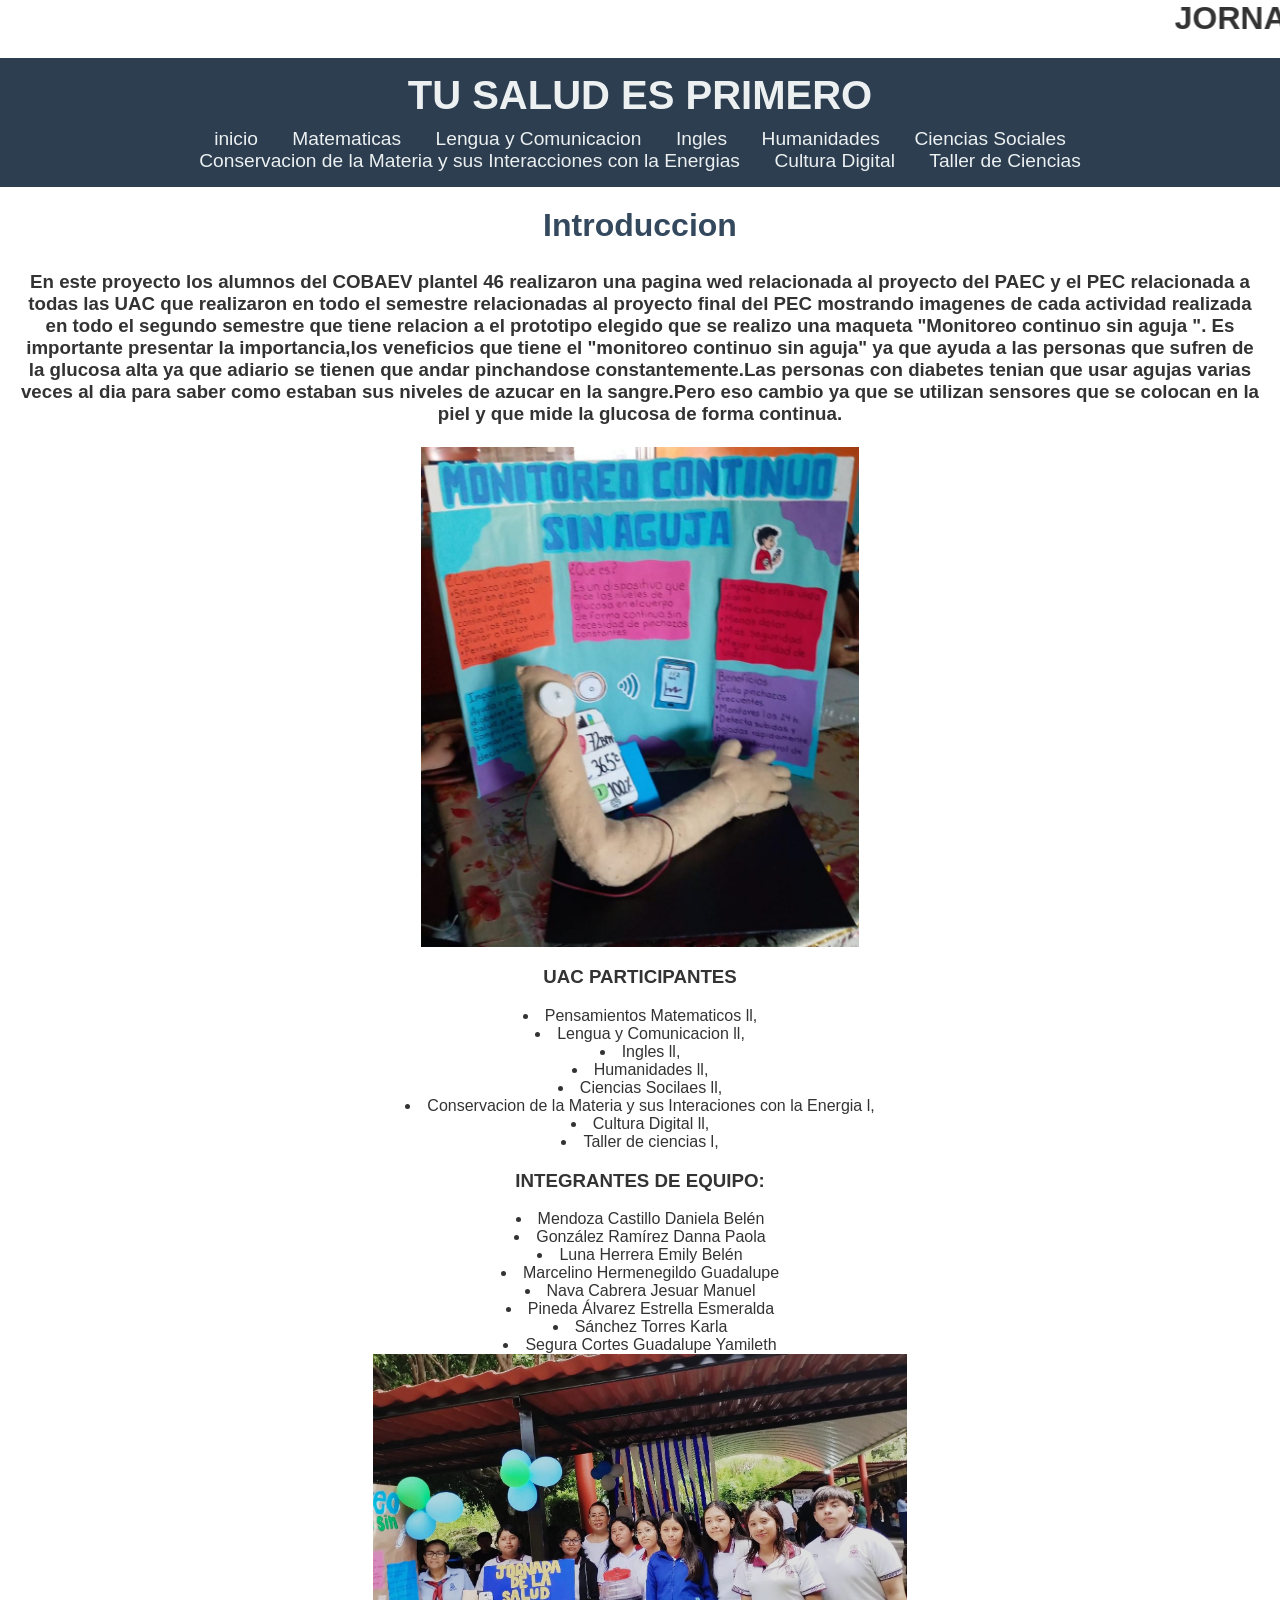
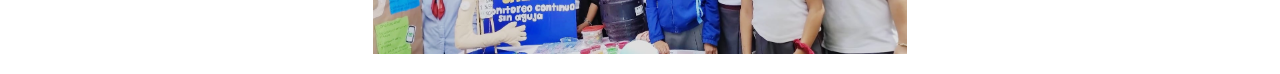
<file: index.html>
<html>
<head>
<title> Jornada de la salud COBAEV 46</title>
</head>
<body>
    <h1><marquee>JORNADA DE LA SALUD </marquee></h1> 
    <header>
<h1>TU SALUD ES PRIMERO</h1>
<link rel="stylesheet" href="css/style.css">
<nav>
    <ul>
       <li><a href="index.html">inicio</a></li> 
       <li><a href="Metematicas.html">Matematicas</a></li> 
       <li><a href="Lengua y Comunicacion .html">Lengua y Comunicacion </a></li>
       <li><a href="Ingles.html">Ingles</a></li> 
       <li><a href="Humanidades.html">Humanidades</a></li> 
       <li><a href="Ciencias Sociales.html">Ciencias Sociales </a></li> 
       <li><a href="Conservacion de la Materia y sus Interacciones con la Energias.html">Conservacion de la Materia y sus Interacciones con la Energias
       </a></li> 
       <li><a href="Cultura Digital.html">Cultura Digital</a></li> 
       <li><a href="Taller de Ciencias .html">Taller de Ciencias</a></li> 
    </ul>
</nav>
</header>
<main>
<h2>Introduccion </h2>
<p><h3> En este proyecto los alumnos del COBAEV  plantel 46 realizaron una pagina wed relacionada al proyecto del PAEC y el PEC relacionada a todas las UAC que realizaron en todo el semestre relacionadas al proyecto final del PEC mostrando imagenes de cada actividad realizada en todo el segundo semestre que tiene relacion a el prototipo elegido que se realizo una maqueta "Monitoreo continuo sin aguja ". Es importante presentar la importancia,los veneficios que tiene el "monitoreo continuo sin aguja" ya que ayuda a las personas que sufren de la glucosa alta ya que adiario se tienen que andar pinchandose constantemente.Las personas con diabetes tenian que usar agujas varias veces al dia para saber como estaban sus niveles de azucar en la sangre.Pero eso cambio ya que se utilizan sensores que se colocan en la piel y que mide la glucosa de forma continua. </p></h3>
<td> <img src="img/conservacion segundo parcial .jpeg" alt="width="200 height="500"></td>
<h3>UAC PARTICIPANTES</h3>
<li>Pensamientos Matematicos ll,</li>
<li>Lengua y Comunicacion ll,</li>
<li>Ingles ll,</li>
<li>Humanidades ll,</li>
<li>Ciencias Socilaes ll,</li>
<li>Conservacion de la Materia y sus Interaciones con la Energia l,</li>
<li>Cultura Digital ll,</li>
<li>Taller de ciencias l,</li>

<h3>INTEGRANTES DE EQUIPO:</h3>
<li>Mendoza Castillo Daniela Belén</li>
<li>González Ramírez Danna Paola</li>
<li>Luna Herrera Emily Belén</li>
<li>Marcelino Hermenegildo Guadalupe</li>
<li>Nava Cabrera Jesuar Manuel</li>
<li>Pineda Álvarez Estrella Esmeralda</li>
<li>Sánchez Torres Karla</li>
<li>Segura Cortes Guadalupe Yamileth</li>
<td> <img src="img/inicio.jpeg" alt="width="200 height="300"></td>
</body>
</html>
</file>
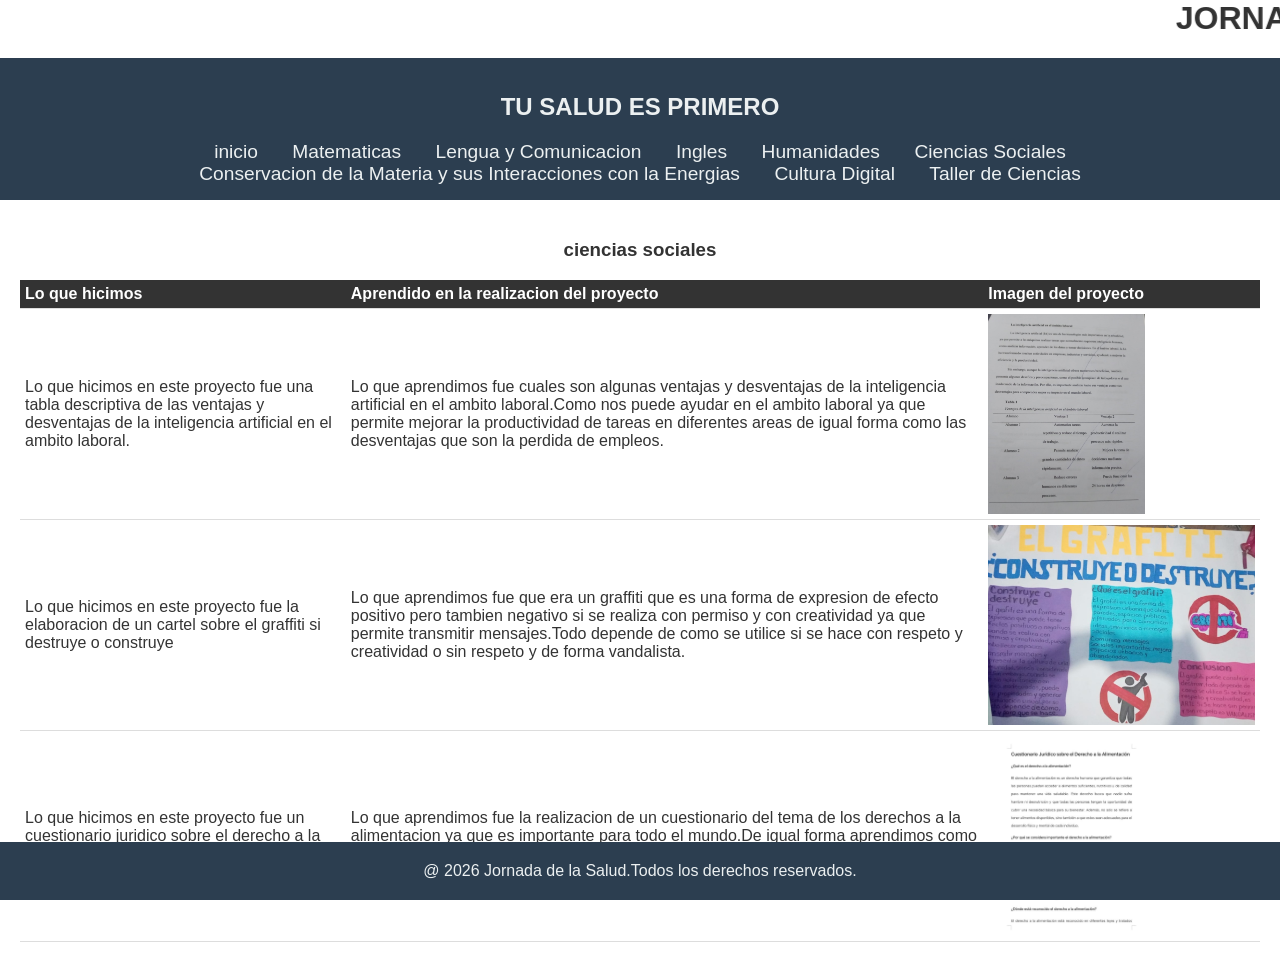
<file: Ciencias Sociales.html>
<html>
<head>
<title> Jornada de la salud COBAEV 46</title>
</head>
<body>
    <h1><marquee>JORNADA DE LA SALUD </marquee></h1> 
    <header>
<h2>TU SALUD ES PRIMERO</h2>
<link rel="stylesheet" href="css/style.css">
<nav>
    <ul>
       <li><a href="index.html">inicio</a></li> 
       <li><a href="Metematicas.html">Matematicas</a></li> 
       <li><a href="Lengua y Comunicacion .html">Lengua y Comunicacion </a></li>
       <li><a href="Ingles.html">Ingles</a></li> 
       <li><a href="Humanidades.html">Humanidades</a></li> 
       <li><a href="Ciencias Sociales.html">Ciencias Sociales </a></li> 
       <li><a href="Conservacion de la Materia y sus Interacciones con la Energias.html">Conservacion de la Materia y sus Interacciones con la Energias</a></li> 
       <li><a href="Cultura Digital.html">Cultura Digital</a></li> 
       <li><a href="Taller de Ciencias .html">Taller de Ciencias</a></li> 
    </ul>
</nav>
</header>
<main>
<h3>ciencias sociales </h3>
<p>  </p>
<table>
    <thead>
        <tr>
             <th>Lo que hicimos </th>
            <th>Aprendido en la realizacion del proyecto</th>
            <th>Imagen del proyecto </th>
        </tr>
    </thead>
    <tbody>
       <tr>
        <td>Lo que hicimos en este proyecto fue una tabla descriptiva de las ventajas y desventajas de la inteligencia artificial en el ambito laboral.  </td>
        <td>Lo que aprendimos fue cuales son algunas ventajas y desventajas de la inteligencia artificial en el ambito laboral.Como nos puede ayudar en el ambito laboral ya que permite mejorar la productividad de tareas en diferentes areas de igual forma como las desventajas que son la perdida de empleos. </td>
         <td> <img src="img/ciencias primer parcial.jpeg" alt="width="200 height="200"></td>
         <tr>
        <td>Lo que hicimos en este proyecto fue la elaboracion de un cartel sobre el graffiti si destruye o construye </td>
        <td>Lo que aprendimos fue que era un graffiti que es una forma de expresion de efecto positivo pero tambien negativo si se realiza con permiso y con creatividad ya que permite transmitir mensajes.Todo depende de como se utilice si se hace con respeto y creatividad o sin respeto y de forma vandalista. </td>
         <td> <img src="img/ciencias segundo parcial.jpeg" alt="width="200 height="200"></td>
         <tr>
        <td>Lo que hicimos en este proyecto fue un cuestionario juridico sobre el derecho a la alimentacion.</td>
        <td>Lo que aprendimos fue la realizacion de un cuestionario del tema de los derechos a la alimentacion ya que es importante para todo el mundo.De igual forma aprendimos como organizar preguntas claras y una secuencia logica que pueda facilitar el tema.</td>
         <td> <img src="img/ciencias tercer parcial.jpeg" alt="width="200 height="200"></td>
       </tr> 
    </tbody>
</table>
</main>
<footer>
<p>@ 2026 Jornada de la Salud.Todos los derechos reservados.</p>
</footer>
<p></p>
</body>
</html>
</file>
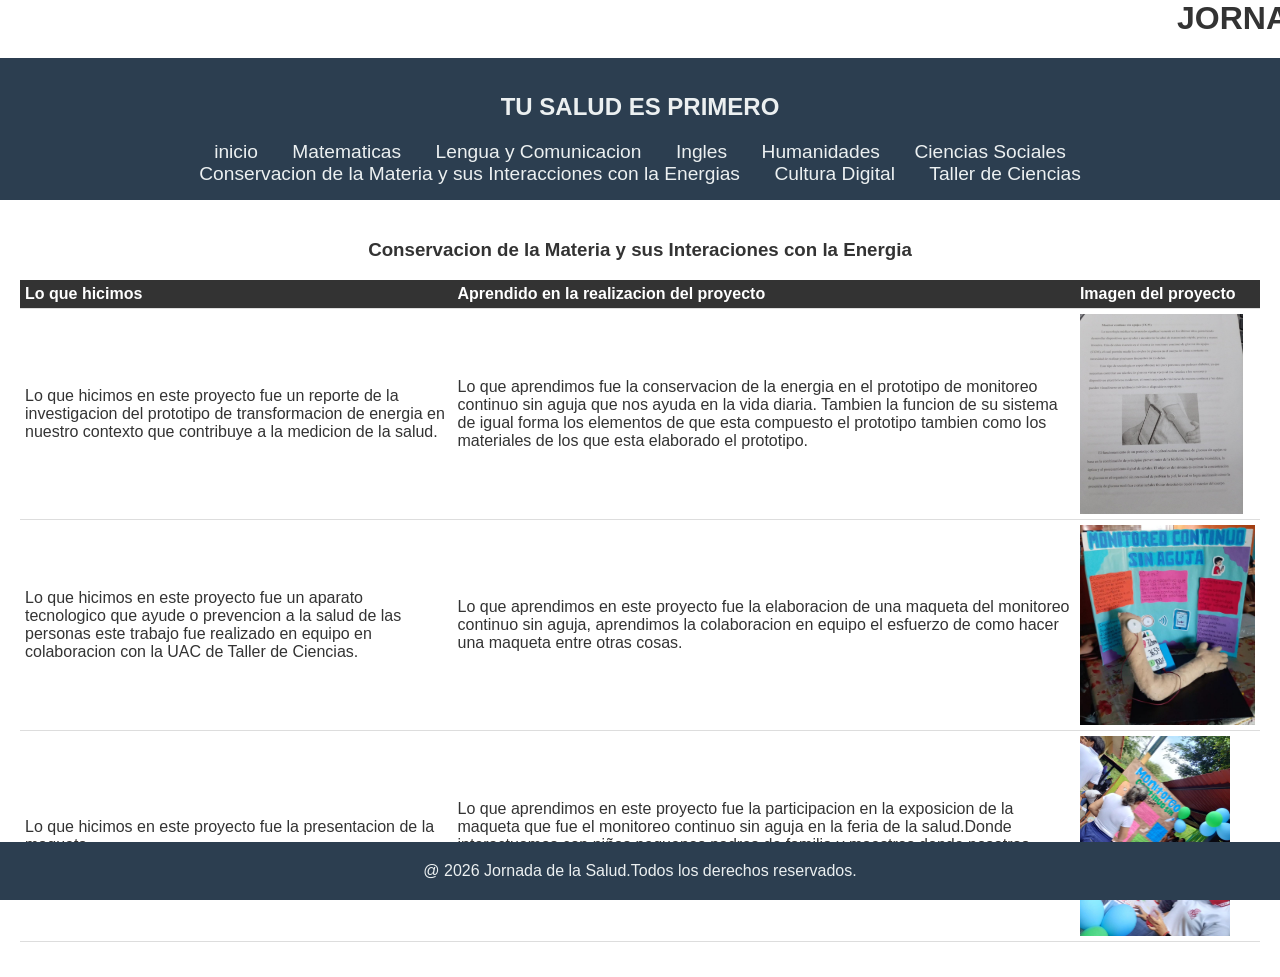
<file: Conservacion de la Materia y sus Interacciones con la Energias.html>
<html>
<head>
<title> Jornada de la salud COBAEV 46</title>
</head>
<body>
    <h1><marquee>JORNADA DE LA SALUD </marquee></h1> 
    <header>
<h2>TU SALUD ES PRIMERO</h2>
<link rel="stylesheet" href="css/style.css">
<nav>
    <ul>
       <li><a href="index.html">inicio</a></li> 
       <li><a href="Metematicas.html">Matematicas</a></li> 
       <li><a href="Lengua y Comunicacion .html">Lengua y Comunicacion </a></li>
       <li><a href="Ingles.html">Ingles</a></li> 
       <li><a href="Humanidades.html">Humanidades</a></li> 
       <li><a href="Ciencias Sociales.html">Ciencias Sociales </a></li> 
       <li><a href="Conservacion de la Materia y sus Interacciones con la Energias.html">Conservacion de la Materia y sus Interacciones con la Energias</a></li> 
       <li><a href="Cultura Digital.html">Cultura Digital</a></li> 
       <li><a href="Taller de Ciencias .html">Taller de Ciencias</a></li> 
    </ul>
</nav>
</header>
<main>
<h3> Conservacion de la Materia y sus Interaciones con la Energia </h3>
<table>
    <thead>
        <tr>
             <th>Lo que hicimos </th>
            <th>Aprendido en la realizacion del proyecto</th>
            <th>Imagen del proyecto </th>
        </tr>
    </thead>
    <tbody>
       <tr>
        <td>Lo que hicimos en este proyecto fue un reporte de la investigacion del prototipo de transformacion de energia en nuestro contexto que contribuye a la medicion de la salud. </td>
        <td>Lo que aprendimos fue la conservacion de la energia en el prototipo de monitoreo continuo sin aguja que nos ayuda en la vida diaria. Tambien la funcion de su sistema de igual forma los elementos de que esta compuesto el prototipo tambien como los materiales de los que esta elaborado el prototipo.</td>
         <td> <img src="img/conservacion primer parcial .jpeg" alt="width="200 height="200"></td>
          <tr>
        <td>Lo que hicimos en este proyecto fue un aparato tecnologico que ayude o prevencion a la salud de las personas este trabajo fue realizado en equipo en colaboracion con la UAC de Taller de Ciencias.</td>
        <td>Lo que aprendimos en este proyecto fue la elaboracion de una maqueta del monitoreo continuo sin aguja, aprendimos la colaboracion en equipo el esfuerzo de como hacer una maqueta entre otras cosas.</td>
         <td> <img src="img/conservacion segundo parcial .jpeg" alt="width="200 height="200"></td>
         <tr>
        <td>Lo que hicimos en este proyecto fue la presentacion de la maqueta. </td>
        <td>Lo que aprendimos en este proyecto fue la participacion en la exposicion de la maqueta que fue el monitoreo continuo sin aguja en la feria de la salud.Donde interactuamos con niños pequenos,padres de familia y maestros donde nosotros explicamos nuestra maqueta.</td>
         <td> <img src="img/conservacion tercer parcial.jpeg" alt="width="200 height="200"></td>
         <tr>
    </tbody>
</table>
</main>
<footer>
<p>@ 2026 Jornada de la Salud.Todos los derechos reservados.</p>
</footer>
<p></p>
</body>
</html>
</file>
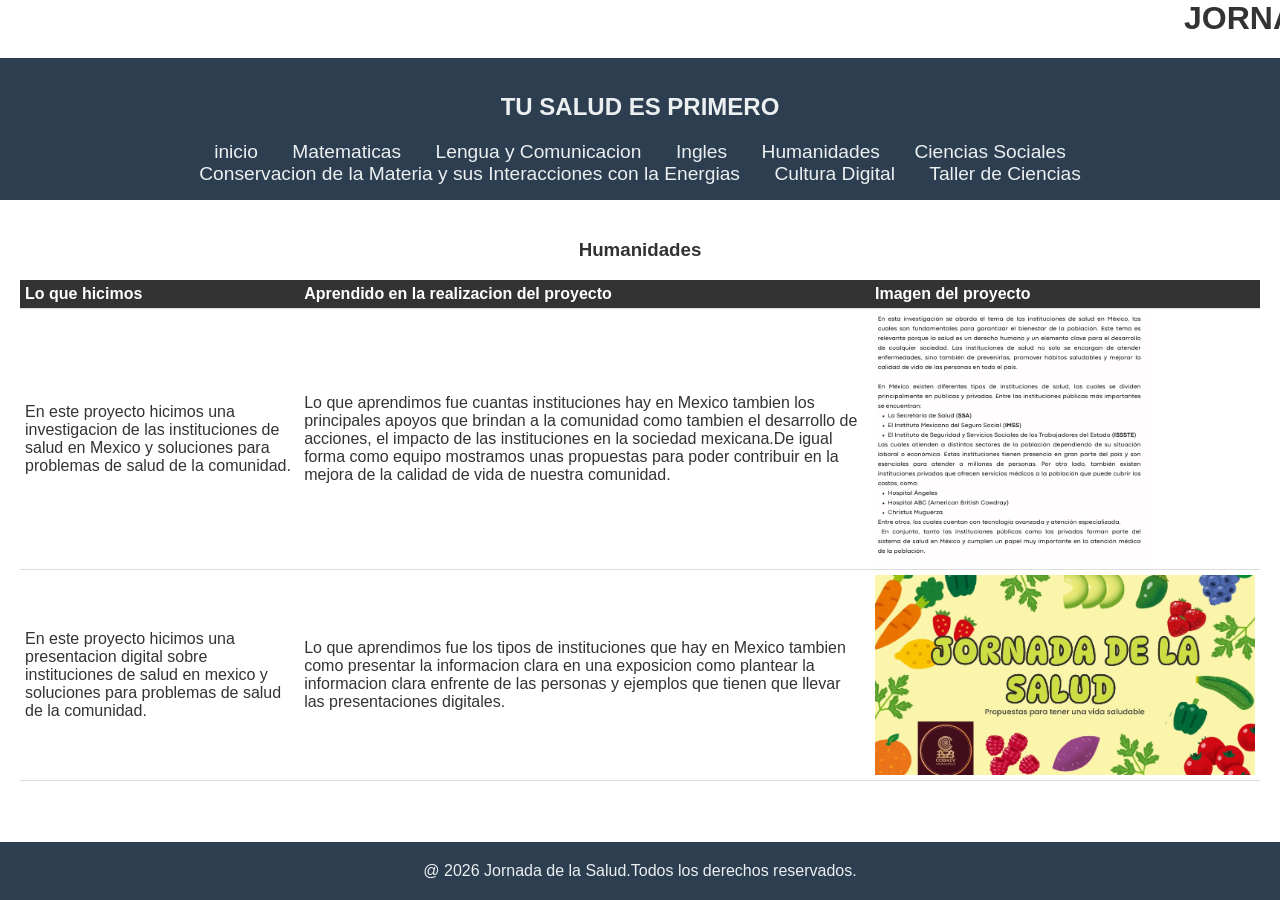
<file: humanidades.html>
<html>
<head>
<title> Jornada de la salud COBAEV 46</title>
</head>
<body>
    <h1><marquee>JORNADA DE LA SALUD </marquee></h1> 
    <header>
<h2>TU SALUD ES PRIMERO</h2>
<link rel="stylesheet" href="css/style.css">
<nav>
    <ul>
       <li><a href="index.html">inicio</a></li> 
       <li><a href="Metematicas.html">Matematicas</a></li> 
       <li><a href="Lengua y Comunicacion .html">Lengua y Comunicacion </a></li>
       <li><a href="Ingles.html">Ingles</a></li> 
       <li><a href="Humanidades.html">Humanidades</a></li> 
       <li><a href="Ciencias Sociales.html">Ciencias Sociales </a></li> 
       <li><a href="Conservacion de la Materia y sus Interacciones con la Energias.html">Conservacion de la Materia y sus Interacciones con la Energias</a></li> 
       <li><a href="Cultura Digital.html">Cultura Digital</a></li> 
       <li><a href="Taller de Ciencias .html">Taller de Ciencias</a></li> 
    </ul>
</nav>
</header>
<main>
<h3>Humanidades </h3>
<table>
    <thead>
        <tr>
             <th>Lo que hicimos </th>
            <th>Aprendido en la realizacion del proyecto</th>
            <th>Imagen del proyecto </th>
        </tr>
    </thead>
    <tbody>
       <tr>
        <td>En este proyecto hicimos una investigacion de las instituciones de salud en Mexico y soluciones para problemas de salud de la comunidad.</td>
        <td>Lo que aprendimos fue cuantas instituciones hay en Mexico tambien los principales apoyos que brindan a la comunidad como tambien el desarrollo de acciones, el impacto de las instituciones en la sociedad mexicana.De igual forma como equipo mostramos unas propuestas para poder contribuir en la mejora de la calidad de vida de nuestra comunidad.</td>
         <td> <img src="img/humanidades segundo parcial 1.jpeg" alt="width="200 height="250"></td>
         <tr>
        <td>En este proyecto hicimos una presentacion digital sobre instituciones de salud en mexico y soluciones para problemas de salud de la comunidad.</td>
        <td>Lo que aprendimos fue los tipos de instituciones que hay en Mexico tambien como presentar la informacion clara en una exposicion como plantear la informacion clara enfrente de las personas y ejemplos que tienen que llevar las presentaciones digitales. </td>
         <td> <img src="img/humanidades segundo parcial 2.jpeg" alt="width="250 height="200"></td>
       </tr> 
    </tbody>
</table>
</main>
<footer>
<p> @ 2026 Jornada de la Salud.Todos los derechos reservados.</p>
</footer>
<p></p>
</body>
</html>
</file>
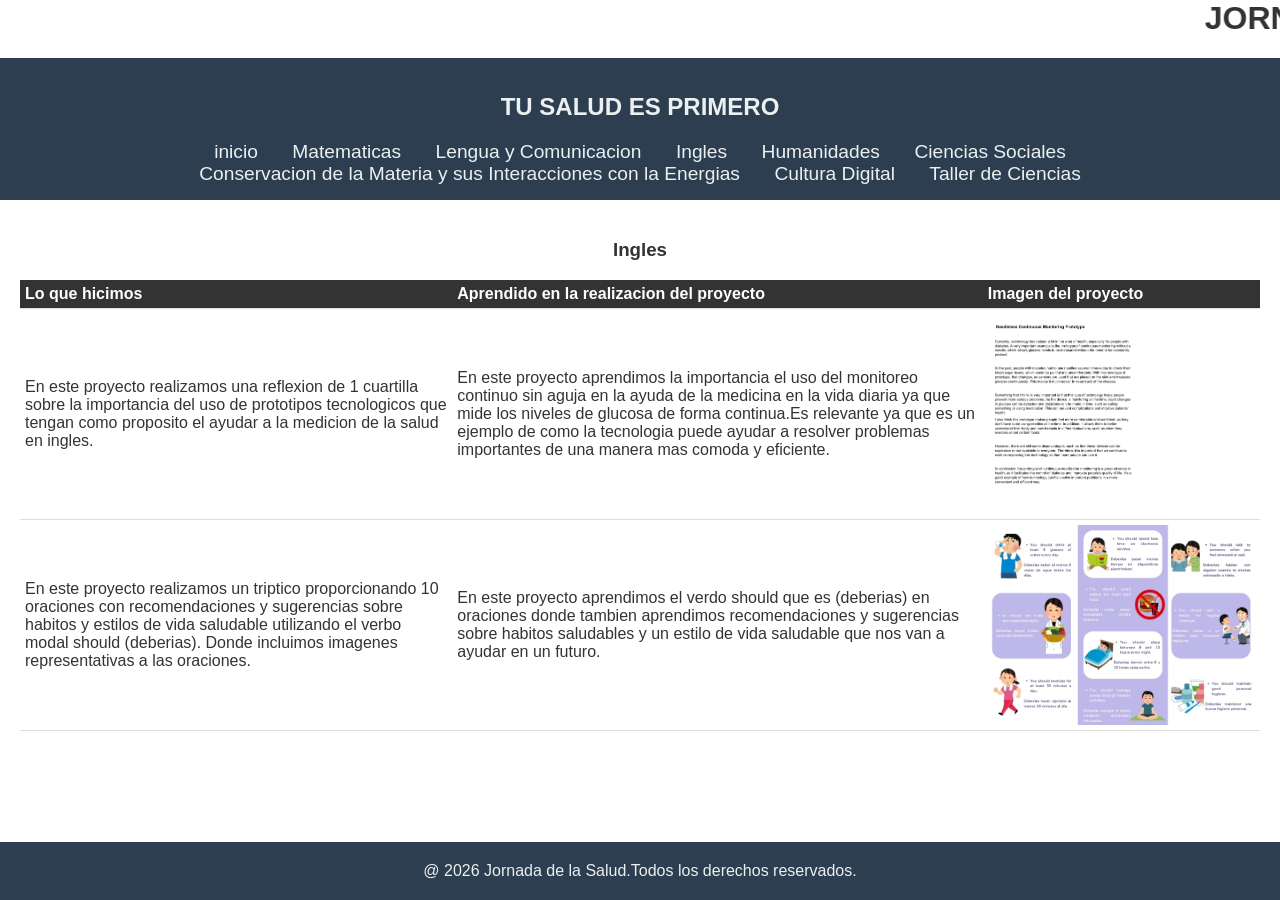
<file: ingles.html>
<html>
<head>
<title> Jornada de la salud COBAEV 46</title>
</head>
<body>
    <h1><marquee>JORNADA DE LA SALUD </marquee></h1> 
    <header>
<h2>TU SALUD ES PRIMERO</h2>
<link rel="stylesheet" href="css/style.css">
<nav>
    <ul>
       <li><a href="index.html">inicio</a></li> 
       <li><a href="Metematicas.html">Matematicas</a></li> 
       <li><a href="Lengua y Comunicacion .html">Lengua y Comunicacion </a></li>
       <li><a href="Ingles.html">Ingles</a></li> 
       <li><a href="Humanidades.html">Humanidades</a></li> 
       <li><a href="Ciencias Sociales.html">Ciencias Sociales </a></li> 
       <li><a href="Conservacion de la Materia y sus Interacciones con la Energias.html">Conservacion de la Materia y sus Interacciones con la Energias</a></li> 
       <li><a href="Cultura Digital.html">Cultura Digital</a></li> 
       <li><a href="Taller de Ciencias .html">Taller de Ciencias</a></li> 
    </ul>
</nav>
</header>
<main>
<h3>Ingles</h3>
<table>
    <thead>
        <tr>
             <th>Lo que hicimos </th>
            <th>Aprendido en la realizacion del proyecto</th>
            <th>Imagen del proyecto </th>
        </tr>
    </thead>
    <tbody>
       <tr>
        <td>En este proyecto realizamos una reflexion de 1 cuartilla sobre la importancia del uso de prototipos tecnologicos que tengan como proposito el ayudar a la medicion de la salud en ingles. </td>
        <td>En este proyecto aprendimos la importancia el uso del monitoreo continuo sin aguja en la ayuda de la medicina en la vida diaria ya que mide los niveles de glucosa de forma continua.Es relevante ya que es un ejemplo de como la tecnologia puede ayudar a resolver problemas importantes de una manera mas comoda y eficiente. </td>
         <td> <img src="img/ingles segundo parcial.jpeg" alt="width="200 height="200"></td>
         <tr>
        <td>En este proyecto realizamos un triptico proporcionando 10 oraciones con recomendaciones y sugerencias sobre habitos y estilos de vida saludable utilizando el verbo modal should (deberias). Donde incluimos imagenes representativas a las oraciones. </td>
        <td>En este proyecto aprendimos el verdo should que es (deberias) en oraciones donde tambien aprendimos recomendaciones y sugerencias sobre habitos saludables y un estilo de vida saludable que nos van a ayudar en un futuro. </td>
         <td> <img src="img/ingles tercer parcial.jpeg" alt="width="200 height="200"></td>
       </tr> 
    </tbody>
</table>
</main>
<footer>
<p> @ 2026 Jornada de la Salud.Todos los derechos reservados. </p>
</footer>
</body>
</html>
</file>
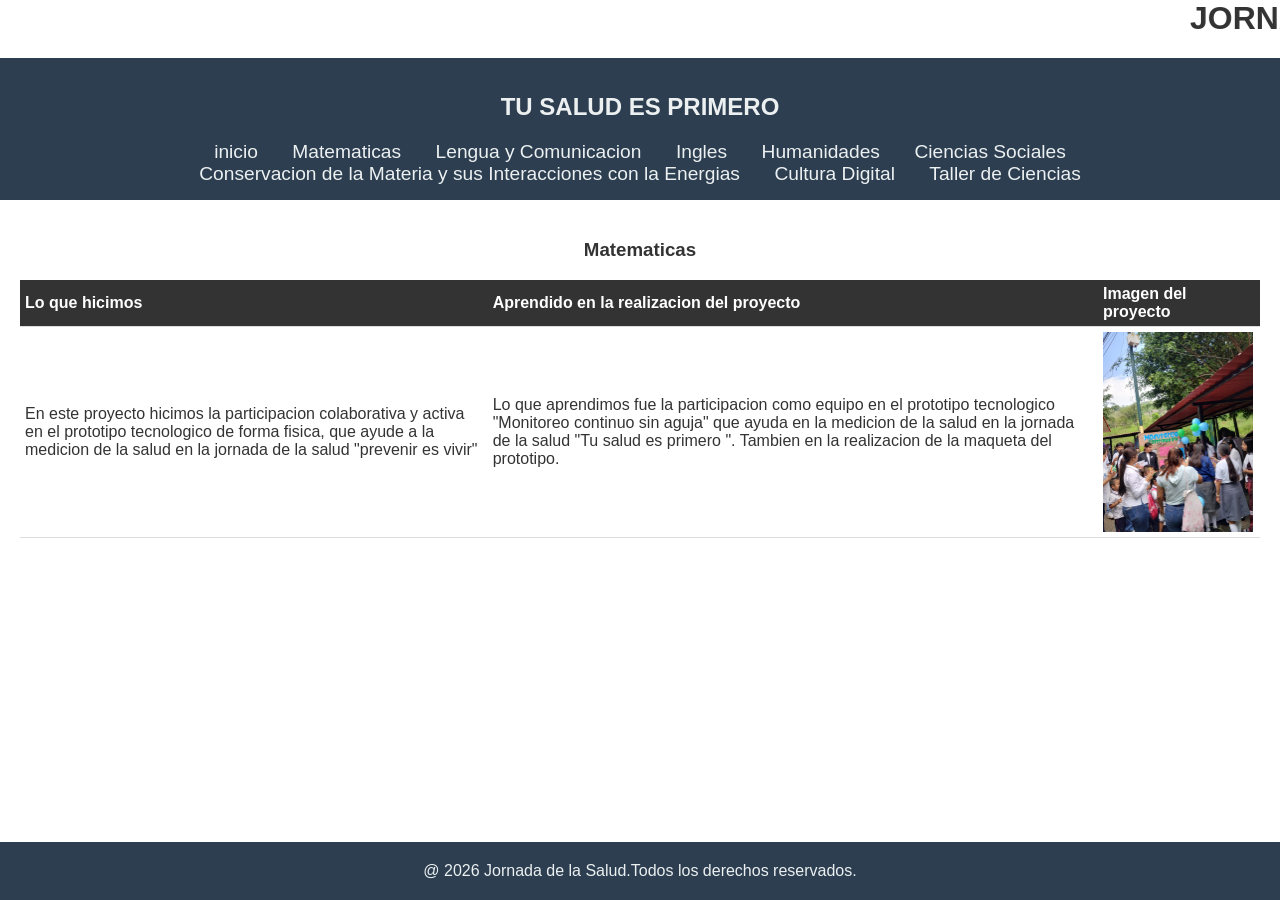
<file: Metematicas.html>
<html>
<head>
<title> Jornada de la salud COBAEV 46</title>
</head>
<body>
    <h1><marquee>JORNADA DE LA SALUD </marquee></h1> 
    <header>
<h2>TU SALUD ES PRIMERO</h2>
<link rel="stylesheet" href="css/style.css">
<nav>
    <ul>
       <li><a href="index.html">inicio</a></li> 
       <li><a href="Metematicas.html">Matematicas</a></li> 
       <li><a href="Lengua y Comunicacion .html">Lengua y Comunicacion </a></li>
       <li><a href="Ingles.html">Ingles</a></li> 
       <li><a href="Humanidades.html">Humanidades</a></li> 
       <li><a href="Ciencias Sociales.html">Ciencias Sociales </a></li> 
       <li><a href="Conservacion de la Materia y sus Interacciones con la Energias.html">Conservacion de la Materia y sus Interacciones con la Energias</a></li> 
       <li><a href="Cultura Digital.html">Cultura Digital</a></li> 
       <li><a href="Taller de Ciencias .html">Taller de Ciencias</a></li> 
    </ul>
</nav>
</header>
<main>
<h3> Matematicas  </h3>
<table>
    <thead>
        <tr>
            <th>Lo que hicimos </th>
            <th>Aprendido en la realizacion del proyecto</th>
             <th><Img:srcset>Imagen del proyecto </th>
        </tr>
    </thead>
    <tbody>
       <tr>
        <td> En este proyecto hicimos la participacion colaborativa y activa en el prototipo tecnologico de forma fisica, que ayude a la medicion de la salud en la jornada de la salud "prevenir es vivir" </td>
        <td>Lo que aprendimos fue la participacion como equipo en el prototipo tecnologico "Monitoreo continuo sin aguja" que ayuda en la medicion de la salud en la jornada de la salud "Tu salud es primero ". Tambien en la realizacion de la maqueta del prototipo.</td>
         <td> <img src="img/matematicas tercer parcial .jpeg" alt="width="200" height="200"></td>
       </tr> 
    </tbody>
</table>
</main>
<footer>
<p>@ 2026 Jornada de la Salud.Todos los derechos reservados.</p>
</footer>
</body>
</html>
</file>
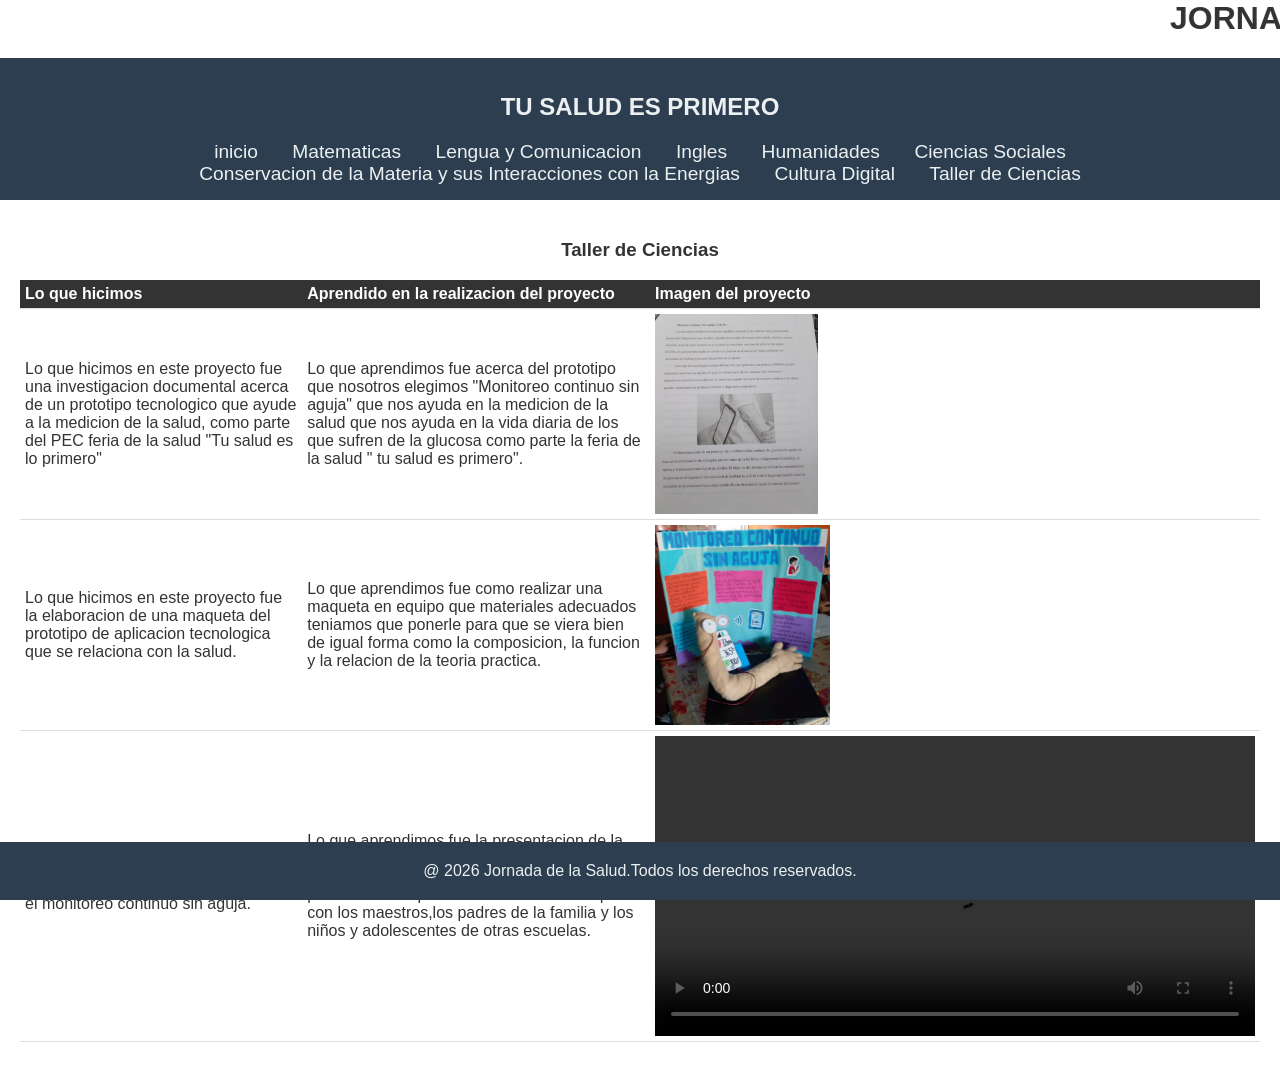
<file: Taller de Ciencias .html>
<html>
<head>
<title> Jornada de la salud COBAEV 46</title>
</head>
<body>
    <h1><marquee>JORNADA DE LA SALUD </marquee></h1> 
    <header>
<h2>TU SALUD ES PRIMERO</h2>
<link rel="stylesheet" href="css/style.css">
<nav>
    <ul>
       <li><a href="index.html">inicio</a></li> 
       <li><a href="Metematicas.html">Matematicas</a></li> 
       <li><a href="Lengua y Comunicacion .html">Lengua y Comunicacion </a></li>
       <li><a href="Ingles.html">Ingles</a></li> 
       <li><a href="Humanidades.html">Humanidades</a></li> 
       <li><a href="Ciencias Sociales.html">Ciencias Sociales </a></li> 
       <li><a href="Conservacion de la Materia y sus Interacciones con la Energias.html">Conservacion de la Materia y sus Interacciones con la Energias</a></li> 
       <li><a href="Cultura Digital.html">Cultura Digital</a></li> 
       <li><a href="Taller de Ciencias .html">Taller de Ciencias</a></li> 
    </ul>
</nav>
</header>
<main>
<h3> Taller de Ciencias </h3>
<table>
    <thead>
        <tr>
             <th>Lo que hicimos </th>
            <th>Aprendido en la realizacion del proyecto</th>
            <th>Imagen del proyecto </th>
        </tr>
    </thead>
    <tbody>
       <tr>
        <td>Lo que hicimos en este proyecto fue una investigacion documental acerca de un prototipo tecnologico que ayude a la medicion de la salud, como parte del PEC feria de la salud "Tu salud es lo primero"  </td>
        <td>Lo que aprendimos fue acerca del prototipo que nosotros elegimos "Monitoreo continuo sin aguja"  que nos ayuda en la medicion de la salud que nos ayuda en la vida diaria de los que sufren de la glucosa como parte la feria de la salud " tu salud es primero".</td>
         <td> <img src="img/conservacion primer parcial .jpeg " alt= "width="200 height="200"></td>
         <tr>
        <td>Lo que hicimos en este proyecto fue la elaboracion de una maqueta del prototipo de aplicacion tecnologica que se relaciona con la salud. </td>
        <td>Lo que aprendimos fue como realizar una maqueta en equipo que materiales adecuados teniamos que ponerle para que se viera bien de igual forma como la composicion, la funcion y la relacion de la teoria practica.</td>
         <td> <img src="img/conservacion segundo parcial .jpeg" alt="width="200 height="200"></td>
         <tr>
        <td>Lo que hicimos en este proyecto fue la exposicion de la maqueta que fue el monitoreo continuo sin aguja. </td>
        <td>Lo que aprendimos fue la presentacion de la maqueta en el proyecto escolar llamado la jornada de la salud o tu salud es primero.Donde presentamos nuestra maqueta con los maestros,los padres de la familia y los niños y adolescentes de otras escuelas.</td>
         <td> <video src="videos/taller tercer parfcial.mp4" type="video/mp4" controls alt="width="200 height="300"></video>
       </tr> 
    </tbody>
</table>
</main>
<footer>
<p>@ 2026 Jornada de la Salud.Todos los derechos reservados. </p>
</footer>
<p></p>
</body>
</html>
</file>
<file: css/style.css>
body{
    font-family: Arial, sans-serif;
  background-image: url("https://static.vecteezy.com/system/resources/previews/001/874/132/original/abstract-geometric-white-background-free-vector.jpg");
    background-repeat: no-repeat;
    background-position: center;
   color: #333;
    margin: 0;
}
header {
    background-color: #2c3e50;
    color: #ecf0f1;
    padding: 15px;
    text-align: center;
}
header h1 {
    margin: 0 ;
    font-size: 2.5em;
}
nav ul {
    list-style: none;
    padding: 0;
    margin: 10px 0 0;
}
nav ul li {
    display: inline-block;
    margin: 0 15px;
}
nav ul li a {
    color: #ecf0f1;
    text-decoration: none;
    font-size: 1.2em;
}
nav ul li a:hover{
    color: #1abc9c;
}
main {
    padding: 20px;
    text-align: center;
}
main h2 {
    color: #34495e;
    font-size: 2em;
    margin-top: 0;
}
main p{
    font-size: 1.2em;
}
footer{
    background-color: #2c3e50;
    color:#ecf0f1;
    text-align: center;
    padding: 4px 0;
    position: fixed;
    width: 100%;
    bottom: 0;
}

table{
    width: 100%;
    margin: 0 auto;
    border-collapse: collapse;
    background-color: white;

}
th, td {
    padding: 5px;
    text-align: left;
    border-bottom: 1px solid #ddd;
}
th {
    background-color: #333;
    color: white;
}
tr:hover {
    background-color: #f1f1f1;
}
.matematicas-link {
    padding: 8px 12px;
    background-color: #333;
    color: white;
    text-decoration: none;
    border-radius: 5px;
}
.matematicas-link:hover {
    background-color: #555;
}
.product-ima {
    width: 100px;
}

.video-container {
    max-width: 800px;
    margin: 0 auto;
    padding: 10px;
    background-color: #fff;
    box-shadow: 0 4px 8px rgba(0, 0, 0, 0.1);
    border-radius: 10px;
    text-align: center;
}

.video-container video {
    width: 100%;
    height: auto;
    border-radius: 10px;
    border: 2px solid #00aaff;
}
</file>
